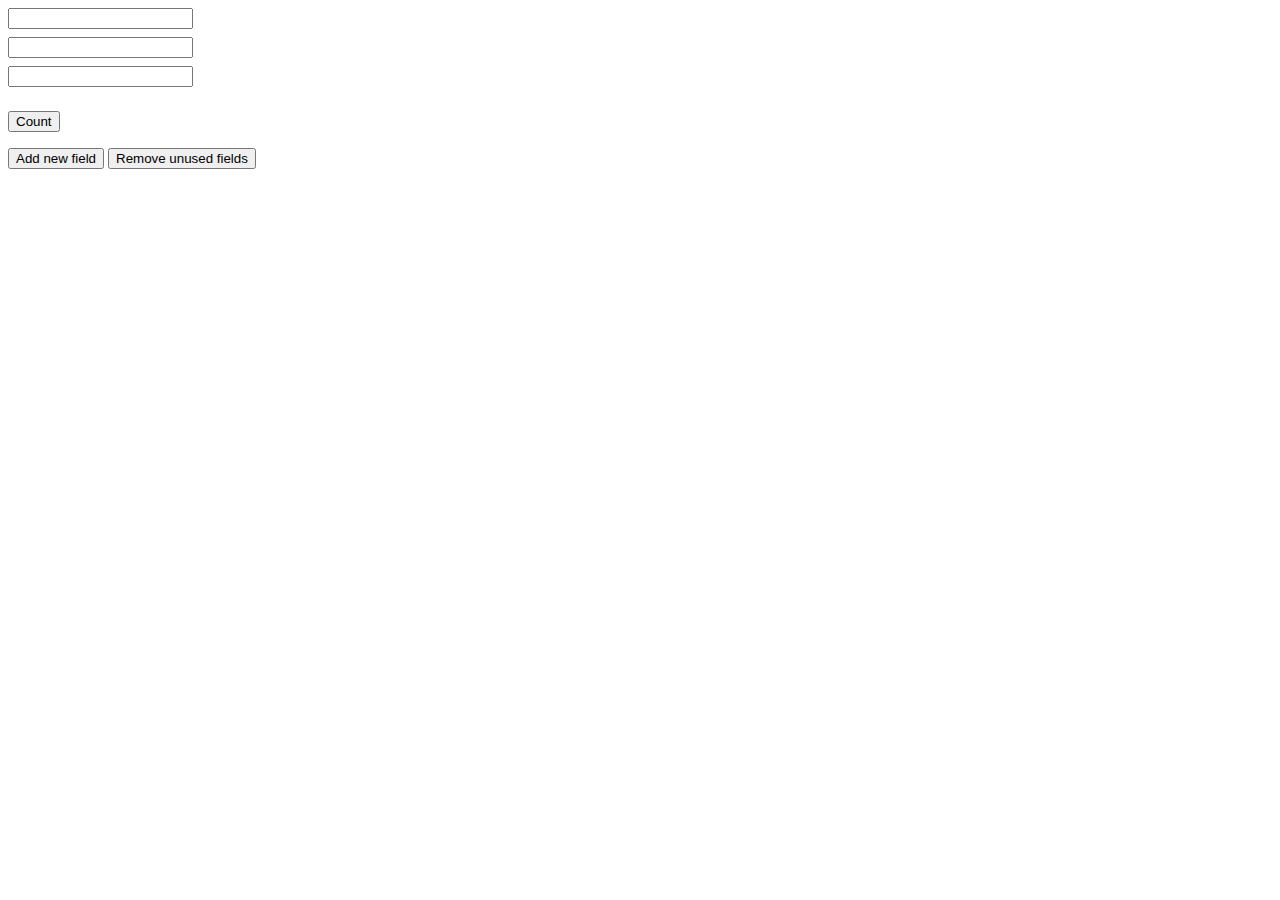
<file: Lab1/index.html>
<!DOCTYPE html>
<html lang="en">

<head>
  <meta charset="UTF-8">
  <meta name="viewport" content="width=device-width, initial-scale=1.0">
  <script defer src="./index.js"></script>
  <title>Lab1</title>
</head>

<body>
  <div>
    <form onsubmit="return false;">
      <div id="form-inputs">
        <div>
          <input type="text" oninput="mainLogic()" style="margin-bottom: 0.5rem;" />
        </div>
        <div>
          <input type="text" oninput="mainLogic()" style="margin-bottom: 0.5rem;" />
        </div>
        <div>
          <input type="text" oninput="mainLogic()" style="margin-bottom: 0.5rem;" />
        </div>
      </div>
      <button style="margin-top: 1rem;" id="countButton">Count</button>
    </form>
    <div style="margin-top: 1rem;">
      <button id="addFieldButton">Add new field</button>
      <button id="removeFieldButton">Remove unused fields</button>
    </div>
  </div>
  <div style="margin-top: 1rem;">
    <div id="sumDiv"></div>
    <div id="avgDiv"></div>
    <div id="minDiv"></div>
    <div id="maxDiv"></div>
  </div>
</body>

</html>
</file>
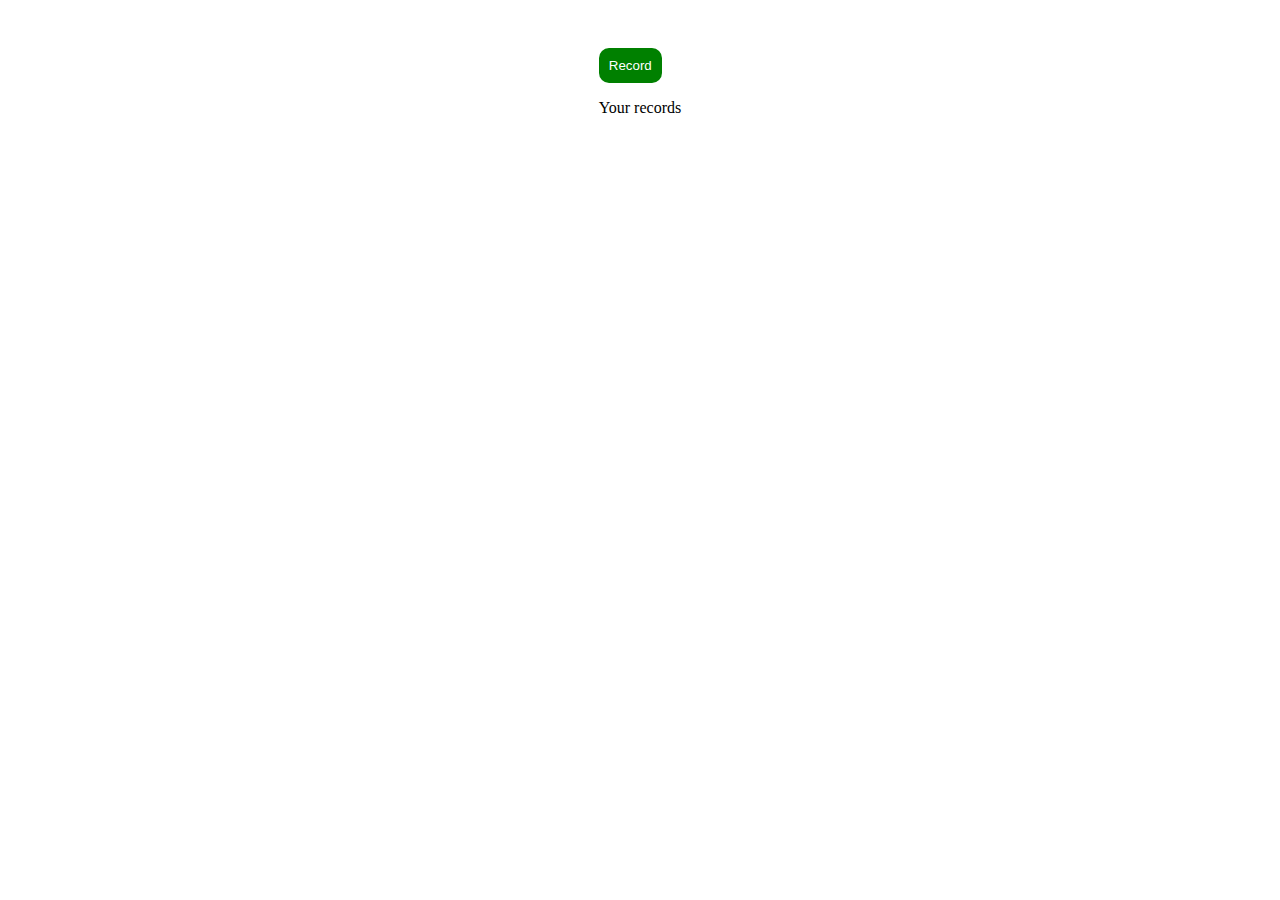
<file: Lab3/index.html>
<!DOCTYPE html>
<html lang="en">

<head>
  <meta charset="UTF-8" />
  <meta http-equiv="X-UA-Compatible" content="IE=edge" />
  <meta name="viewport" content="width=device-width, initial-scale=1.0" />
  <title>Document</title>
  <link rel="stylesheet" href="./index.css" />
  <script src="./index.js" defer></script>
</head>

<body>
  <audio src="./sounds/hihat.wav" id="hihat"></audio>
  <audio src="./sounds/clap.wav" id="clap"></audio>
  <audio src="./sounds/kick.wav" id="kick"></audio>
  <audio src="./sounds/openhat.wav" id="openhat"></audio>
  <audio src="./sounds/boom.wav" id="boom"></audio>
  <audio src="./sounds/ride.wav" id="ride"></audio>
  <audio src="./sounds/snare.wav" id="snare"></audio>
  <audio src="./sounds/tom.wav" id="tom"></audio>
  <audio src="./sounds/tink.wav" id="tink"></audio>

  <div id="main">
    <div class="buttonrec">
      <button id="record">Record</button>
    </div>
    <div>
      <p>Your records</p>
      <ul class="records"></ul>
    </div>
  </div>
</body>

</html>
</file>
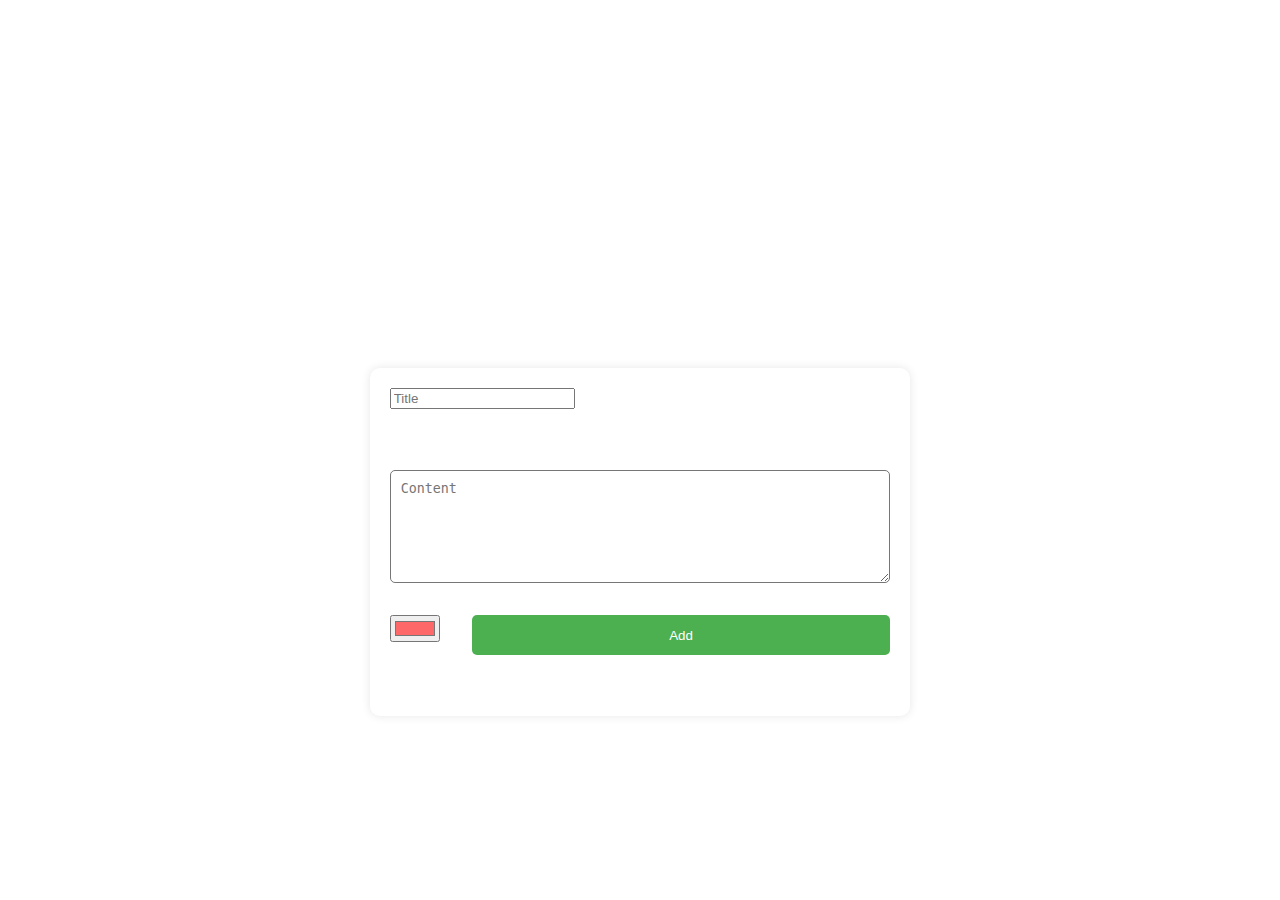
<file: Lab4/index.html>
<!DOCTYPE html>
<html lang="en">

<head>
  <meta charset="UTF-8">
  <meta http-equiv="X-UA-Compatible" content="IE=edge">
  <meta name="viewport" content="width=device-width, initial-scale=1.0">
  <title>NotePocket</title>
  <script src="./index.js" defer></script>
  <link rel="stylesheet" href="./index.css" />
</head>

<body class="container">
  <div id="note_container"></div>

  <div id="note_template" hidden>
    <div class="note-header">
      <p id="note-title"></p>
      <div>
        <button id="deleteNote">X</button>
      </div>
    </div>
    <div>
      <p id="note-content"></p>
      <p id="note-date"></p>
    </div>
  </div>

  <div id="note_creator">
    <div>
      <input type="text" id="note_title_creator" placeholder="Title">
    </div>
    <textarea id="note_content_creator" placeholder="Content"></textarea>
    <div class="actions">
      <div>
        <input type="color" id="note_color">
      </div>
      <input type="button" id="addBtn" value="Add">
    </div>
  </div>
</body>

</html>
</file>
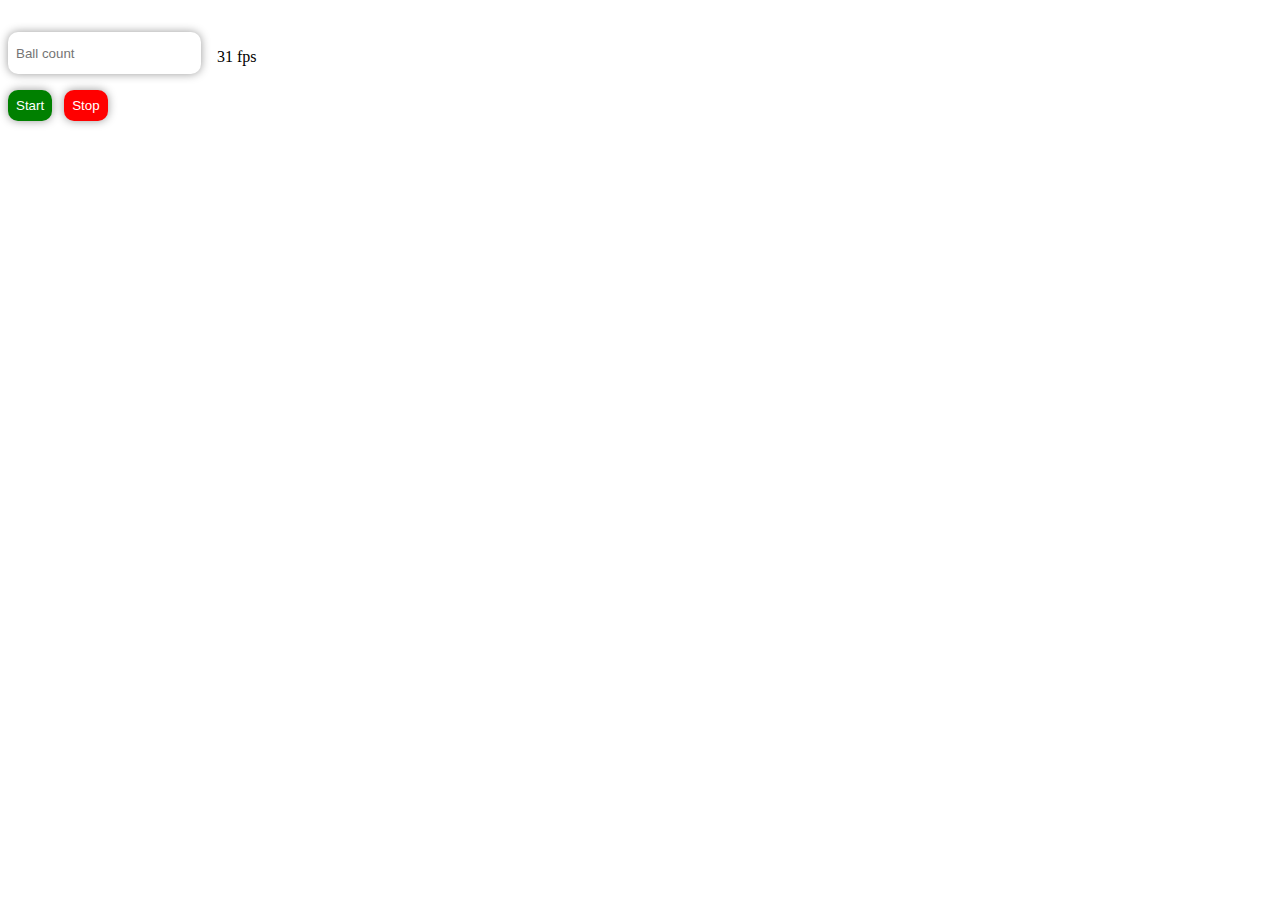
<file: Lab5/index.html>
<!DOCTYPE html>
<html lang="en">

<head>
  <meta charset="UTF-8">
  <meta http-equiv="X-UA-Compatible" content="IE=edge">
  <meta name="viewport" content="width=device-width, initial-scale=1.0">
  <link rel="stylesheet" href="./index.css">
  <script src="./index.js" defer></script>
  <title>Canvas</title>
</head>

<body>
  <div>
    <div id="container">
      <input type="number" id="ballCount" placeholder="Ball count">
      <p id="fps"></p>
    </div>
    <button id="startBtn">Start</button>
    <button id="resetBtn">Stop</button>
  </div>
  <canvas id="myCanvas" width="1024" height="768"></canvas>
</body>

</html>
</file>
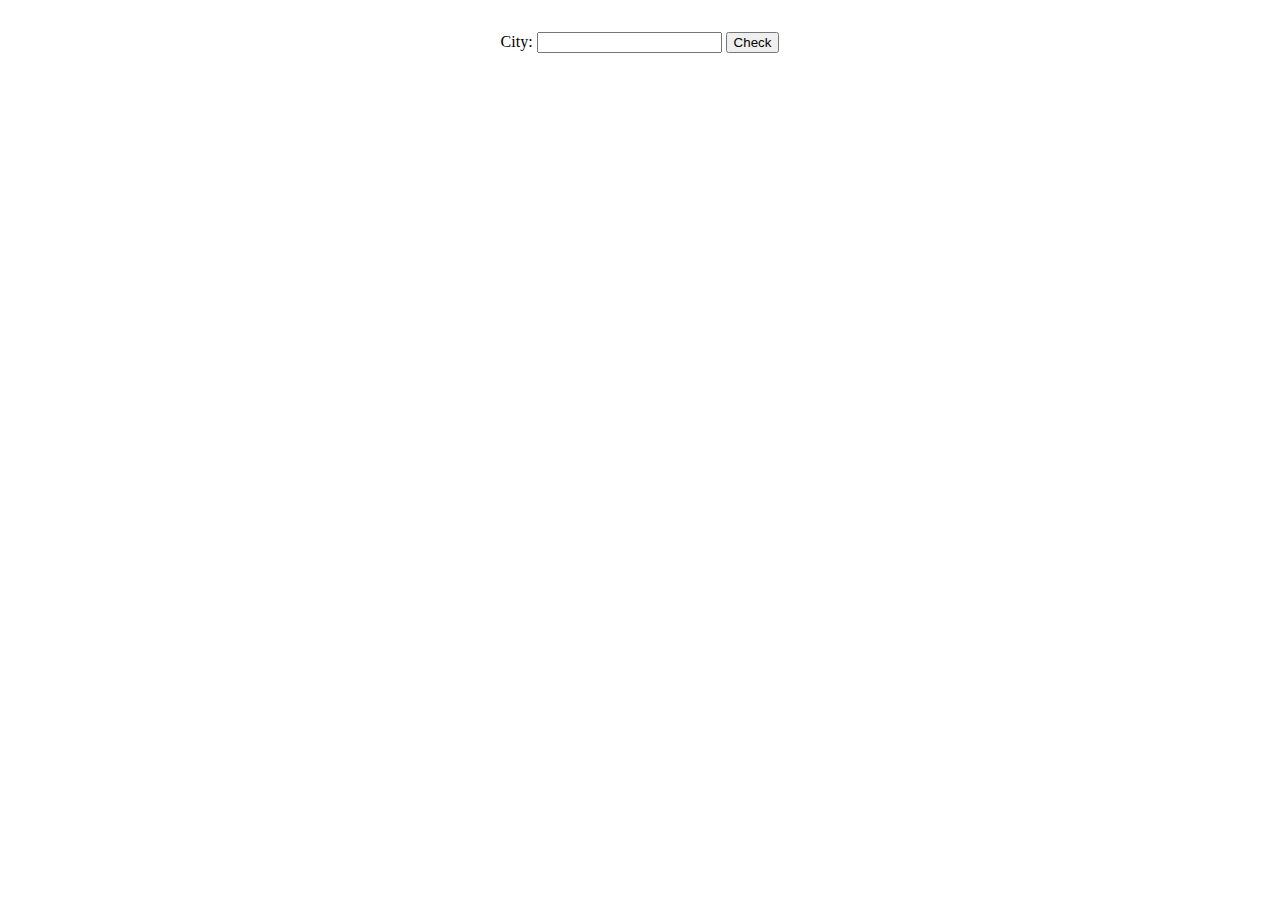
<file: lab7/index.html>
<!DOCTYPE html>
<html lang="en">

<head>
  <meta charset="UTF-8" />
  <meta http-equiv="X-UA-Compatible" content="IE=edge" />
  <meta name="viewport" content="width=device-width, initial-scale=1.0" />
  <title>Lab 7</title>
  <script src="./index.js" defer></script>
  <link rel="stylesheet" href="./index.css" />
  <link href="https://fonts.googleapis.com/css?family=Poppins" rel="stylesheet" />
</head>

<body>
  <form id="form" action="">
    <div>
      <label for="title">City:</label>
      <input type="text" id="cityInput" name="title" class="input" />
      <button type="submit" id="submitBtn">Check</button>
    </div>
  </form>
  <div id="weather"></div>
</body>

</html>
</file>
<file: Lab3/index.css>
body {
  display: flex;
  justify-content: center;
  margin-top: 3rem;
}

#record {
  padding: 10px;
  background-color: green;
  color: #fff;
  border: none;
  border-radius: 10px;
  cursor: pointer;
}

.records {
  list-style: none;
  margin-bottom: 0.5rem;
}

.play {
  margin-left: 1rem;
  border: none;
  border-radius: 10px;
  padding: 6px;
  width: 4rem;
  background-color: violet;
  color: #fff;
  cursor: pointer;
}
</file>
<file: Lab4/index.css>
html {
  width: 100%;
  height: 100%;
  margin: 0;
  display: grid;
}

body {
  display: grid;
  grid-template-areas:
    ". . ."
    ". note_container ."
    ". note_creator ."
    ". . .";
  margin: 0;
}


.note {
  flex: 0 0 calc(33.33% - 10px);
  height: fit-content;
  margin: 5px;
  padding: 5px;
  border-radius: 10px;
  box-sizing: border-box;
  display: flex;
  flex-direction: column;
}

.note-header {
  display: flex;
  justify-content: space-between;
}

#note-title {
  font-weight: bold;
  margin-top: 0.4rem;
}

.note-icon {
  height: 1rem;
  margin: 5px;
  cursor: pointer;
}

#note_creator {
  grid-area: note_creator;
  display: flex;
  flex-wrap: wrap;
  justify-self: center;
  border-radius: 10px;
  padding: 20px 20px 0 20px;
  box-shadow: 0 0 10px rgba(0, 0, 0, 0.1);
}

.actions {
  display: flex;
  width: 100%;
  justify-content: space-between;
}

#note_container {
  grid-area: note_container;
  display: flex;
  flex-wrap: wrap;
  justify-content: flex-start;
}

textarea {
  width: 100%;
  border-radius: 5px;
  margin-bottom: 2rem;
  padding: 10px;
}

#addBtn {
  margin-left: 2rem;
  width: 100%;
  height: 40px;
  background-color: #4CAF50;
  color: white;
  border: none;
  border-radius: 5px;
  cursor: pointer;
}

#deleteNote {
  background-color: inherit;
  border: none;
  color: #fff;
  font-weight: bold;
  font-size: large;
}
</file>
<file: Lab5/index.css>
#container {
  display: flex;
  margin-top: 2rem;
}

#ballCount {
  margin-bottom: 1rem;
  border-radius: 10px;
  border: none;
  box-shadow: 0 0 10px rgba(0, 0, 0, 0.4);
  padding: 0.5rem;
}

#fps {
  margin-left: 1rem;
  padding-bottom: 0.5rem;
}

button {
  border: none;
  box-shadow: 0 0 10px rgba(0, 0, 0, 0.4);
  padding: 0.5rem;
  border-radius: 10px;
}

#startBtn {
  background-color: green;
  color: #fff;
  cursor: pointer;
}

#resetBtn {
  margin-left: 0.5rem;
  background-color: red;
  color: #fff;
  cursor: pointer;
}
</file>
<file: lab7/index.css>
#form {
  display: flex;
  justify-content: center;
  margin-top: 2rem;
}

#weather {
  display: flex;
  justify-content: start;
  margin-top: 2rem;
}

.cityWeather {
  margin-left: 2.5rem;
  border-radius: 10px;
  box-shadow: rgba(100, 100, 111, 0.2) 0px 7px 29px 0px;
  display: flex;
  justify-content: center;
  align-items: center;
  flex-direction: column;
  width: 200px;
}

.removeBtn {
  margin-bottom: 1rem;
  border-radius: 10px;
  border: none;
  padding: 10px;
}
</file>
